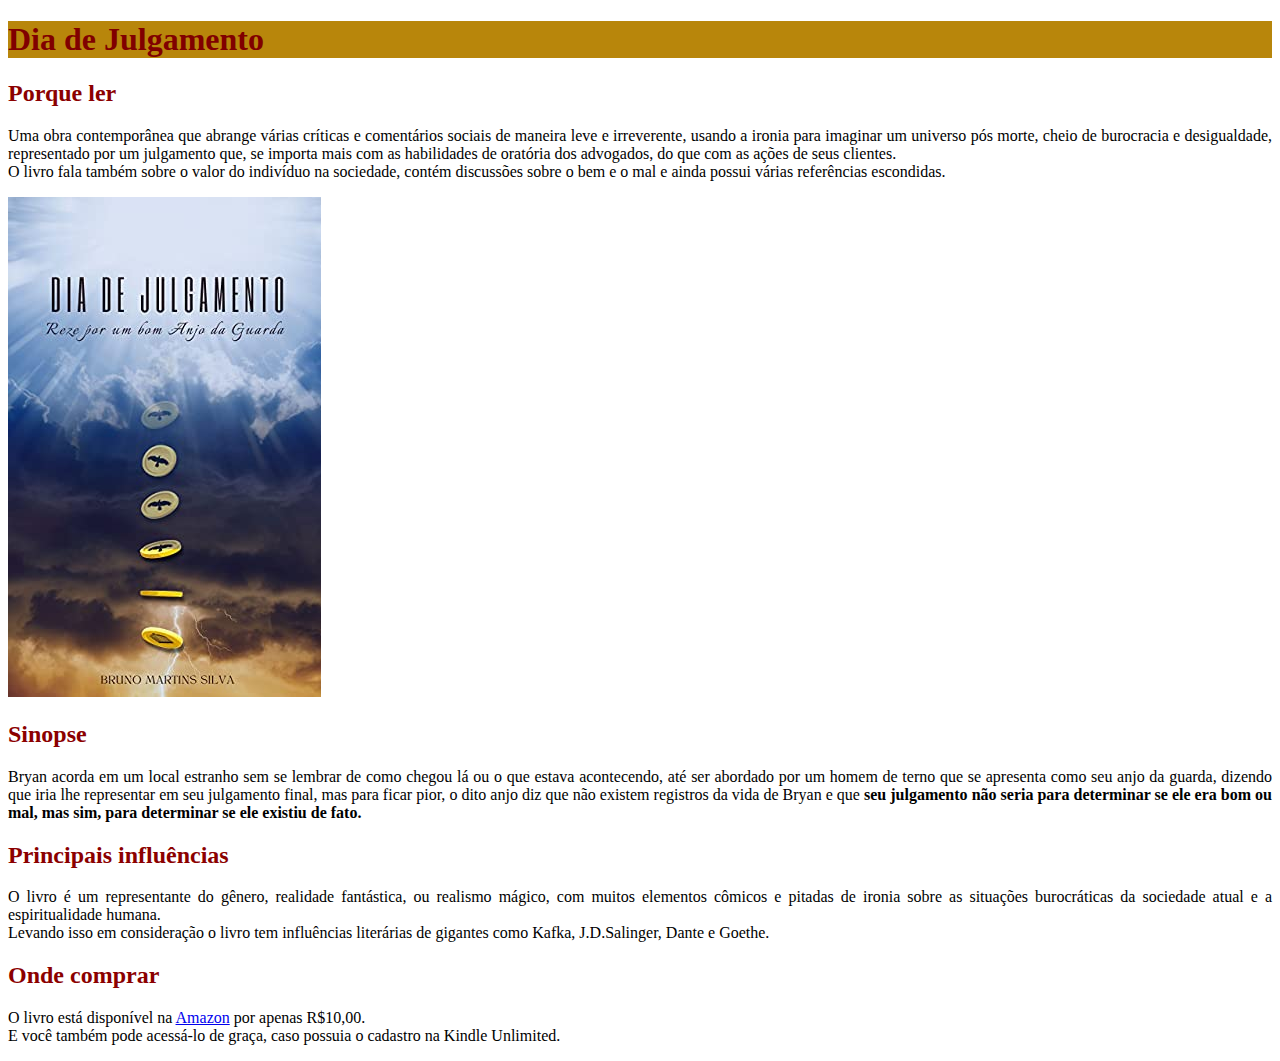
<file: teste01-feio/Dia de julgamento.html>
<!DOCTYPE html>
<!-- saved from url=(0075)file:///C:/Users/Sheila/Desktop/sites/dia_de_julgamento/teste001/teste.html -->
<html lang="pt-br"><head><meta http-equiv="Content-Type" content="text/html; charset=UTF-8">
		
		<meta name="viewport" content="width=device-width, initial-scale=1.0">
		<link rel="shortcut icon" href="file:///C:/Users/Sheila/Desktop/sites/dia_de_julgamento/teste001/teste.html" type="image/x-icon">
		<title>Dia de julgamento</title>
		<link rel="stylesheet" href="./Dia de julgamento_files/style.css">
		</head><body><stylesheet></stylesheet>
	
	
					
		<h1>Dia de Julgamento</h1>
						
		<h2> Porque ler </h2>
								
		<p> Uma obra contemporânea que abrange várias críticas e comentários sociais de maneira leve e irreverente, usando a ironia para imaginar um universo pós morte, cheio de burocracia e desigualdade, representado por um julgamento que, se importa mais com as habilidades de oratória dos advogados, do que com as ações de seus clientes.<br>O livro fala também sobre o valor do indivíduo na sociedade, contém discussões sobre o bem e o mal e ainda possui várias referências escondidas.</p>

		<img src="./Dia de julgamento_files/41wF1l36mRS.jpg" alt="livro dia de julgamento">
								
		<h2>Sinopse</h2>
								
		<p>Bryan acorda em um local estranho sem se lembrar de como chegou lá ou o que estava acontecendo, até ser abordado por um homem de terno que se apresenta como seu&nbsp;anjo da guarda, dizendo que iria lhe representar em seu julgamento final, mas para ficar pior, o dito anjo diz que não existem registros da vida de Bryan e que <strong>seu julgamento não seria para determinar se ele era bom ou mal, mas sim, para determinar se ele existiu de fato. </strong></p>
								
		<h2>Principais influências </h2>
													<p>O livro é um representante do gênero, realidade fantástica, ou realismo mágico,  com muitos elementos cômicos e pitadas de ironia sobre as situações burocráticas da sociedade atual e a espiritualidade humana.<br> Levando isso em consideração o livro tem influências literárias de gigantes como Kafka, J.D.Salinger, Dante e Goethe. </p>									<h2>Onde comprar</h2>
													<p>O livro está disponível na <a href="https://ler.amazon.com.br/kp/kshare?asin=B097BJT6XQ&amp;id=zdrhdy4nqffinhhoj452th6mje&amp;reshareId=6PRDZPEPSQF2P65HR3BC&amp;reshareChannel=system" target="_blank" rel="external">Amazon</a> por apenas R$10,00.<br> E você também pode acessá-lo de graça, caso possuia o cadastro na Kindle Unlimited. </p>
								
												

</body></html>
</file>
<file: teste01-feio/Dia de julgamento_files/style.css>
@charset "UTF-8"

body{
	background-color:#DFAE78;
	font-family: Arial, Helvetica; sans-serif;
	font-size: 20px;
}
h1{
	color: maroon;
	background-color: darkgoldenrod;
}
h2{
	color: darkred;
}
p{
	text-align: justify;
}
</file>
